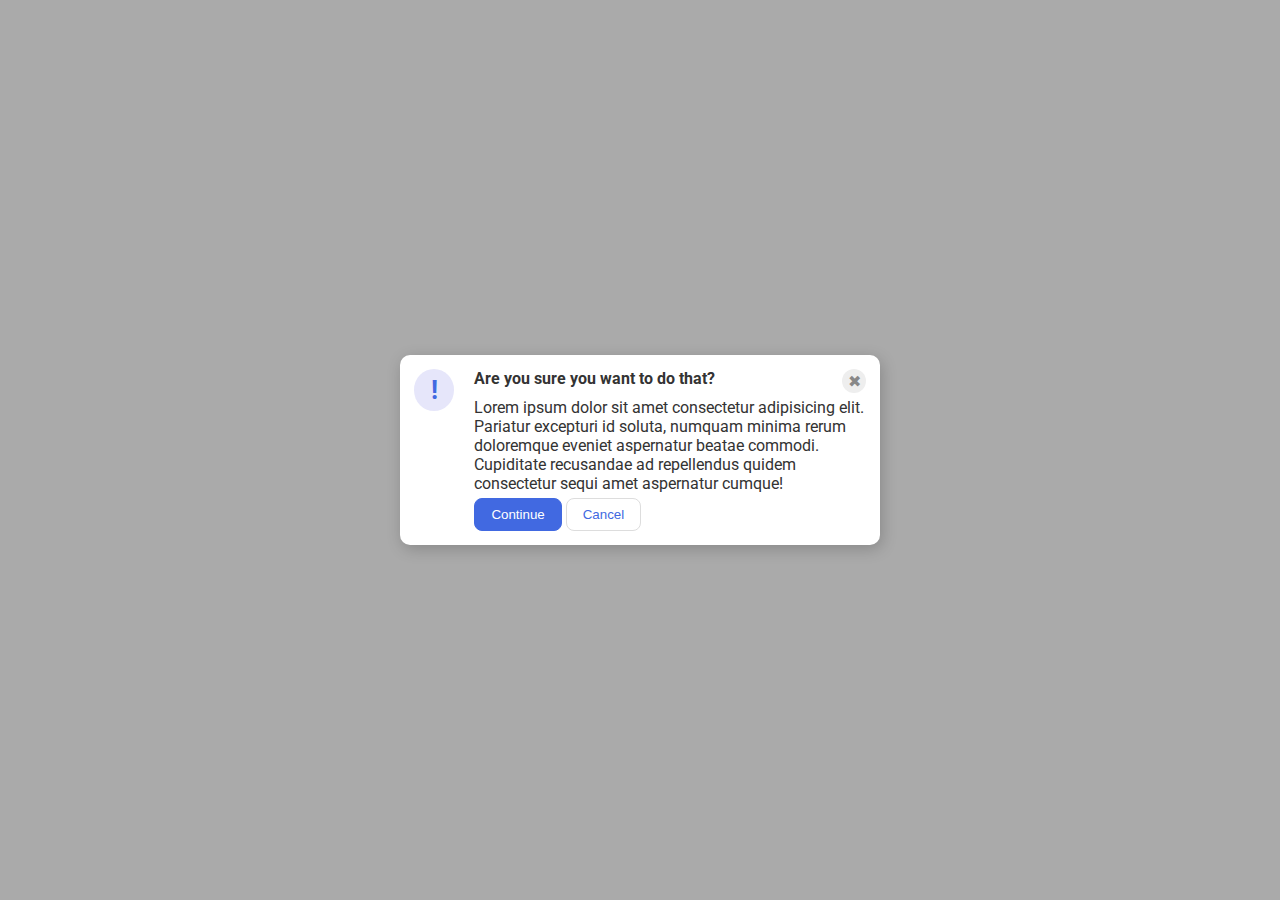
<file: flex/05-flex-modal/index.html>
<!DOCTYPE html>
<html lang="en">
  <head>
    <meta charset="UTF-8" />
    <meta http-equiv="X-UA-Compatible" content="IE=edge" />
    <meta name="viewport" content="width=device-width, initial-scale=1.0" />
    <link rel="stylesheet" href="style.css" />
    <title>Modal</title>
  </head>
  <body>
    <div class="modal">
      <div class="part-1">
        <div class="icon">!</div>
        <div class="part-2">
          <div class="container">
            <div class="header">Are you sure you want to do that?</div>
            <div class="close-button">✖</div>
          </div>
          <div class="text">
            Lorem ipsum dolor sit amet consectetur adipisicing elit. Pariatur
            excepturi id soluta, numquam minima rerum doloremque eveniet
            aspernatur beatae commodi. Cupiditate recusandae ad repellendus
            quidem consectetur sequi amet aspernatur cumque!
          </div>
          <div class="buttons">
            <button class="continue">Continue</button>
            <button class="cancel">Cancel</button>
          </div>
        </div>
      </div>
    </div>
  </body>
</html>
</file>
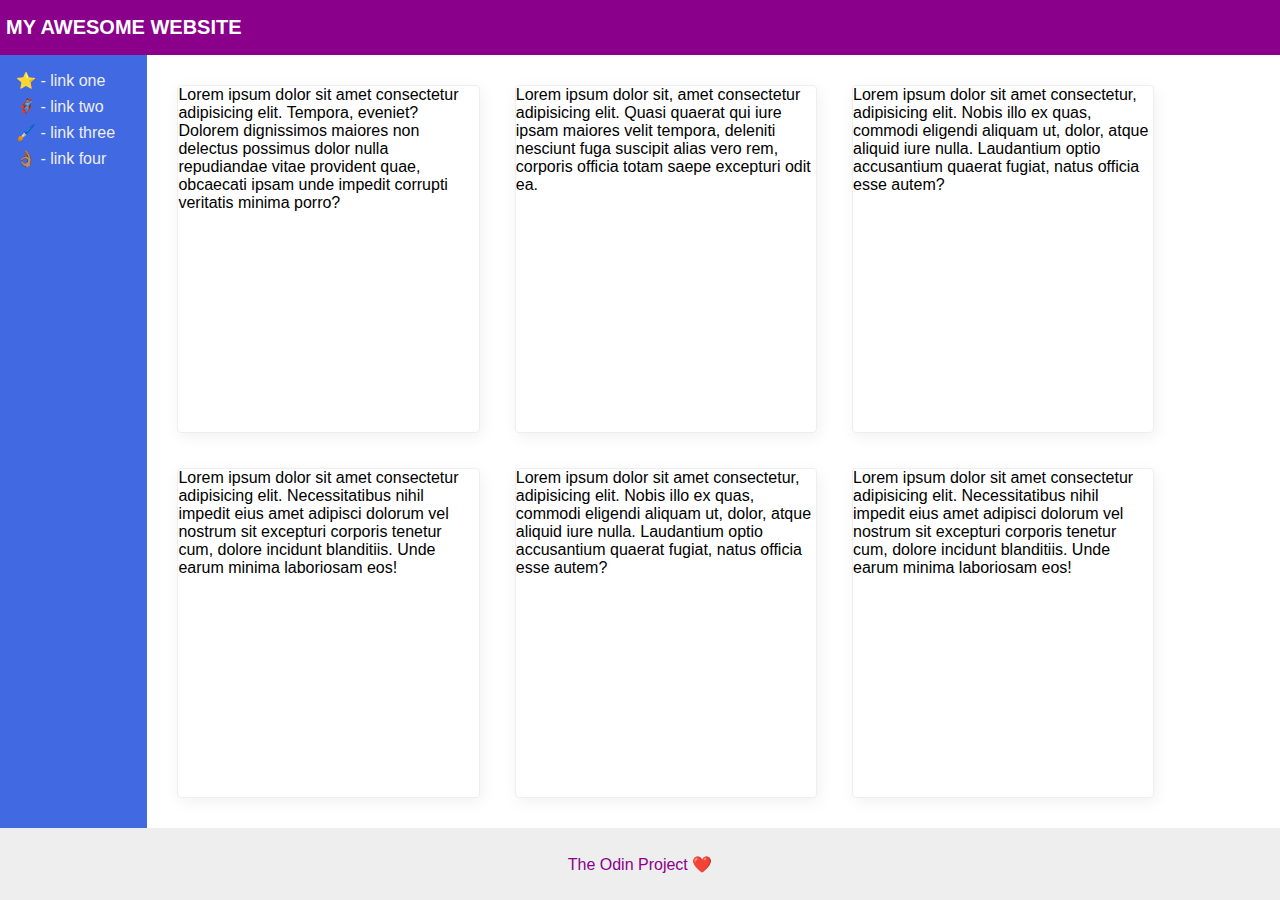
<file: flex/07-flex-layout-2/index.html>
<!DOCTYPE html>
<html lang="en">
  <head>
    <meta charset="UTF-8" />
    <meta http-equiv="X-UA-Compatible" content="IE=edge" />
    <meta name="viewport" content="width=device-width, initial-scale=1.0" />
    <title>The Holy Grail</title>
    <link rel="stylesheet" href="style.css" />
  </head>
  <body>
    <div class="header">MY AWESOME WEBSITE</div>
    <div class="content">
      <div class="sidebar">
        <ul>
          <li><a href="google.com">⭐ - link one</a></li>
          <li><a href="google.com">🦸🏽‍♂️ - link two</a></li>
          <li><a href="google.com">🖌️ - link three</a></li>
          <li><a href="google.com">👌🏽 - link four</a></li>
        </ul>
      </div>
      <div class="cards">
        <div class="card">
          Lorem ipsum dolor sit amet consectetur adipisicing elit. Tempora,
          eveniet? Dolorem dignissimos maiores non delectus possimus dolor nulla
          repudiandae vitae provident quae, obcaecati ipsam unde impedit
          corrupti veritatis minima porro?
        </div>
        <div class="card">
          Lorem ipsum dolor sit, amet consectetur adipisicing elit. Quasi
          quaerat qui iure ipsam maiores velit tempora, deleniti nesciunt fuga
          suscipit alias vero rem, corporis officia totam saepe excepturi odit
          ea.
        </div>
        <div class="card">
          Lorem ipsum dolor sit amet consectetur, adipisicing elit. Nobis illo
          ex quas, commodi eligendi aliquam ut, dolor, atque aliquid iure nulla.
          Laudantium optio accusantium quaerat fugiat, natus officia esse autem?
        </div>
        <div class="card">
          Lorem ipsum dolor sit amet consectetur adipisicing elit.
          Necessitatibus nihil impedit eius amet adipisci dolorum vel nostrum
          sit excepturi corporis tenetur cum, dolore incidunt blanditiis. Unde
          earum minima laboriosam eos!
        </div>
        <div class="card">
          Lorem ipsum dolor sit amet consectetur, adipisicing elit. Nobis illo
          ex quas, commodi eligendi aliquam ut, dolor, atque aliquid iure nulla.
          Laudantium optio accusantium quaerat fugiat, natus officia esse autem?
        </div>
        <div class="card">
          Lorem ipsum dolor sit amet consectetur adipisicing elit.
          Necessitatibus nihil impedit eius amet adipisci dolorum vel nostrum
          sit excepturi corporis tenetur cum, dolore incidunt blanditiis. Unde
          earum minima laboriosam eos!
        </div>
      </div>
    </div>

    <div class="footer">The Odin Project ❤️</div>
  </body>
</html>
</file>
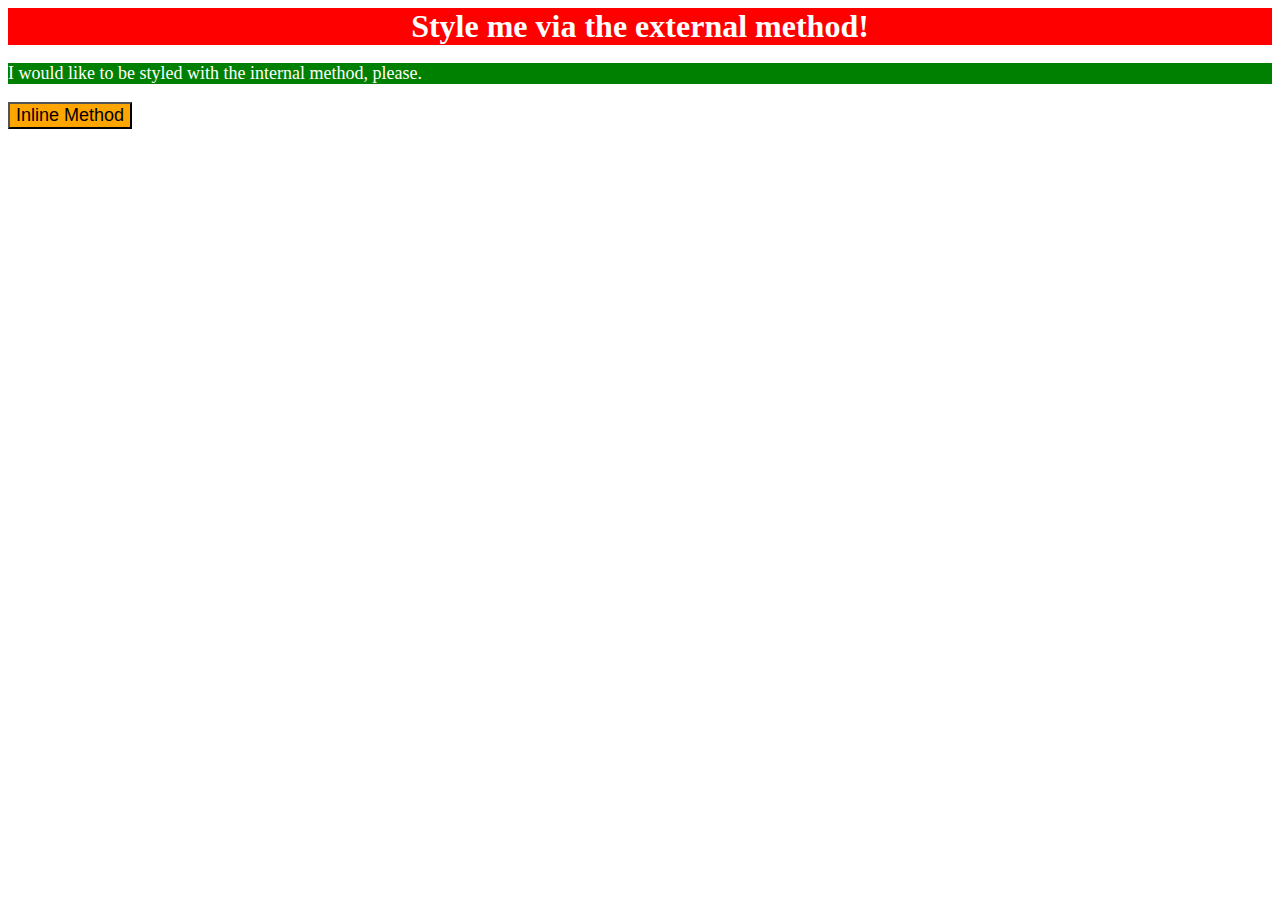
<file: foundations/01-css-methods/index.html>
<!DOCTYPE html>
<html lang="en">
  <head>
    <meta charset="UTF-8" />
    <meta http-equiv="X-UA-Compatible" content="IE=edge" />
    <meta name="viewport" content="width=device-width, initial-scale=1.0" />
    <title>Methods for Adding CSS</title>
    <link rel="stylesheet" href="css/style.css" />
  </head>
  <body>
    <div>Style me via the external method!</div>
    <p>I would like to be styled with the internal method, please.</p>
    <button>Inline Method</button>
  </body>
</html>
</file>
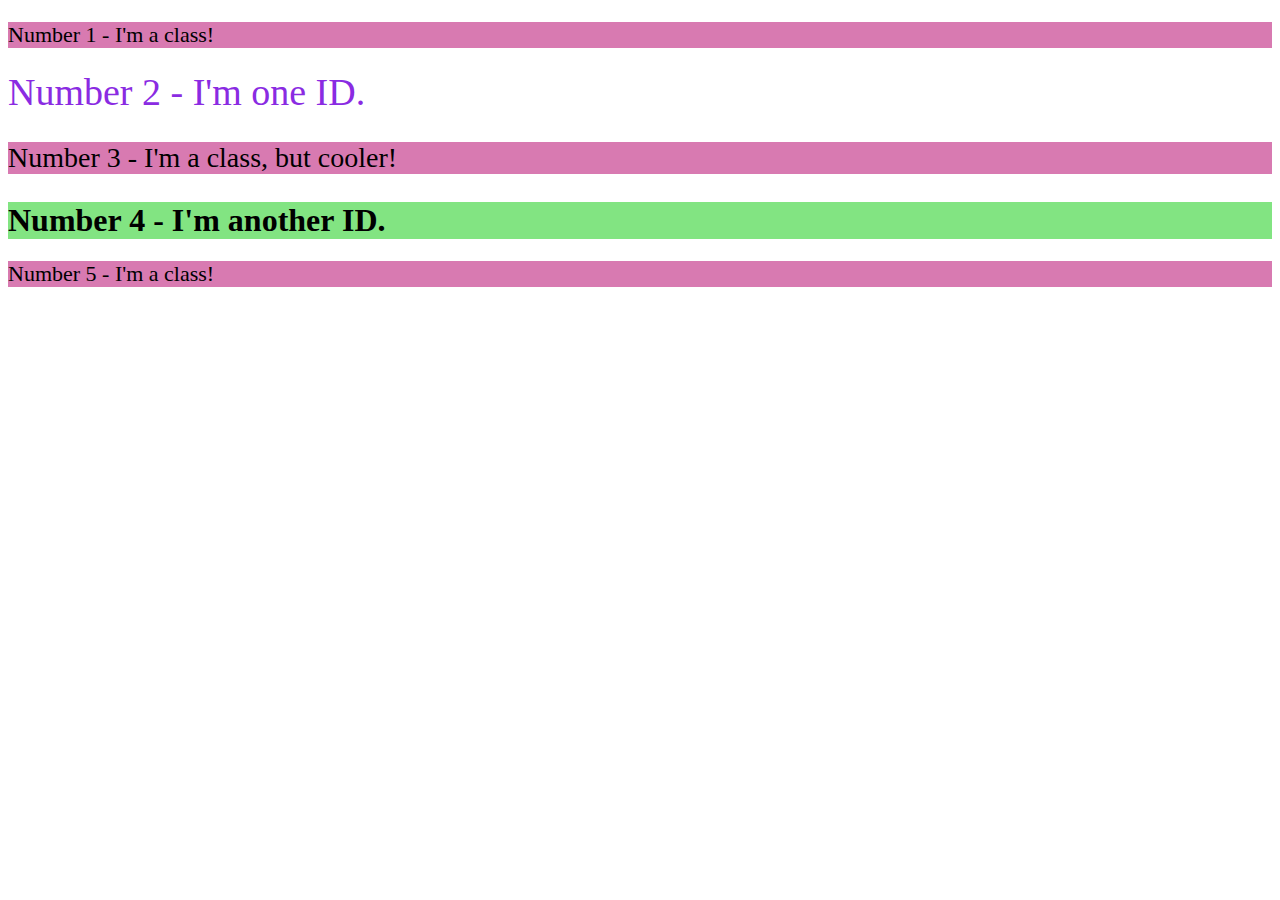
<file: foundations/02-class-id-selectors/index.html>
<!DOCTYPE html>
<html lang="en">
  <head>
    <meta charset="UTF-8" />
    <meta http-equiv="X-UA-Compatible" content="IE=edge" />
    <meta name="viewport" content="width=device-width, initial-scale=1.0" />
    <title>Class and ID Selectors</title>
    <link rel="stylesheet" href="css/style.css" />
  </head>
  <body>
    <p>Number 1 - I'm a class!</p>
    <div class="num1">Number 2 - I'm one ID.</div>
    <p class="num3">Number 3 - I'm a class, but cooler!</p>
    <div class="num2">Number 4 - I'm another ID.</div>
    <p>Number 5 - I'm a class!</p>
  </body>
</html>
</file>
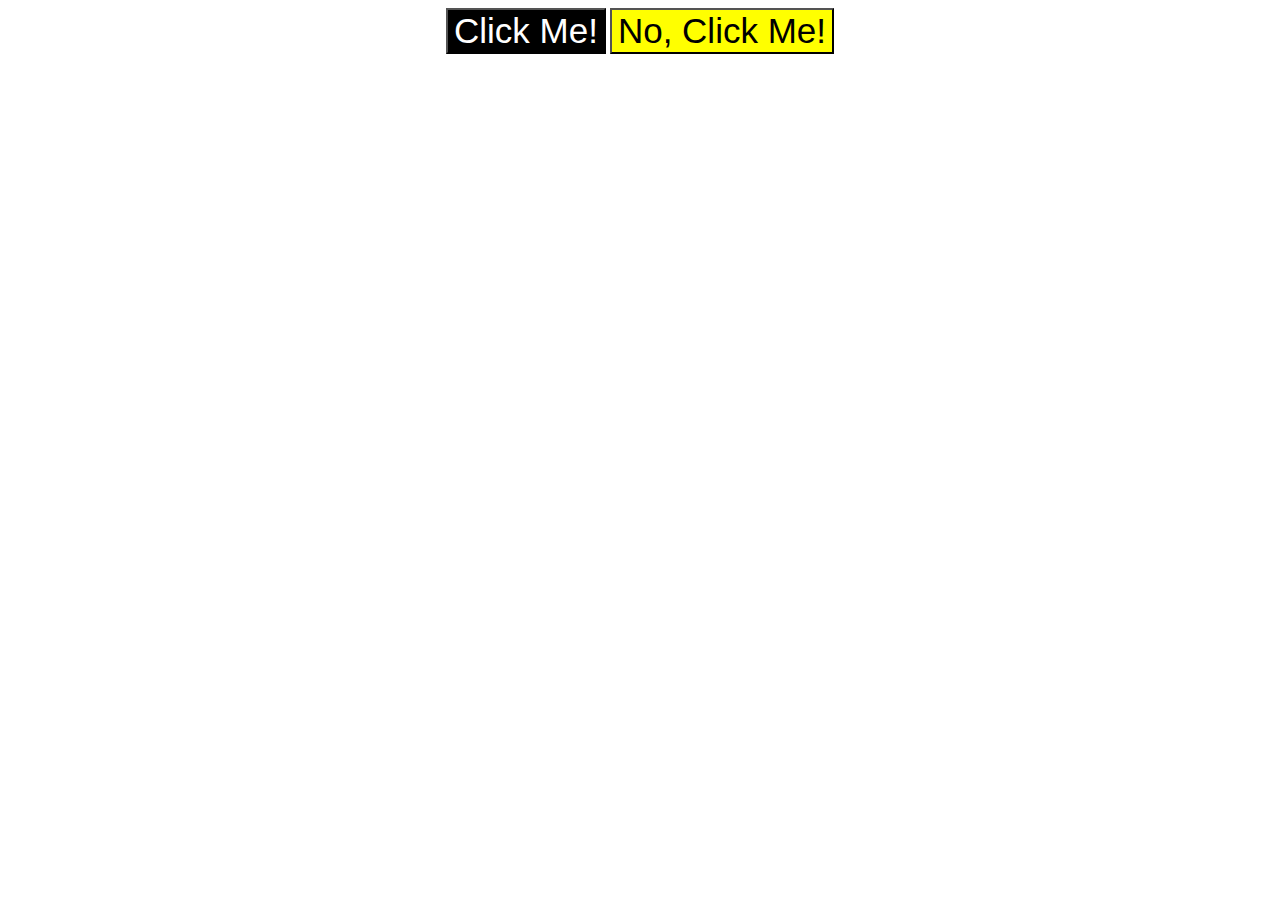
<file: foundations/03-grouping-selectors/index.html>
<!DOCTYPE html>
<html lang="en">
  <head>
    <meta charset="UTF-8" />
    <meta http-equiv="X-UA-Compatible" content="IE=edge" />
    <meta name="viewport" content="width=device-width, initial-scale=1.0" />
    <title>Grouping Selectors</title>
    <link rel="stylesheet" href="css/style.css" />
  </head>
  <body>
    <button class="click">Click Me!</button>
    <button class="noclick">No, Click Me!</button>
  </body>
</html>
</file>
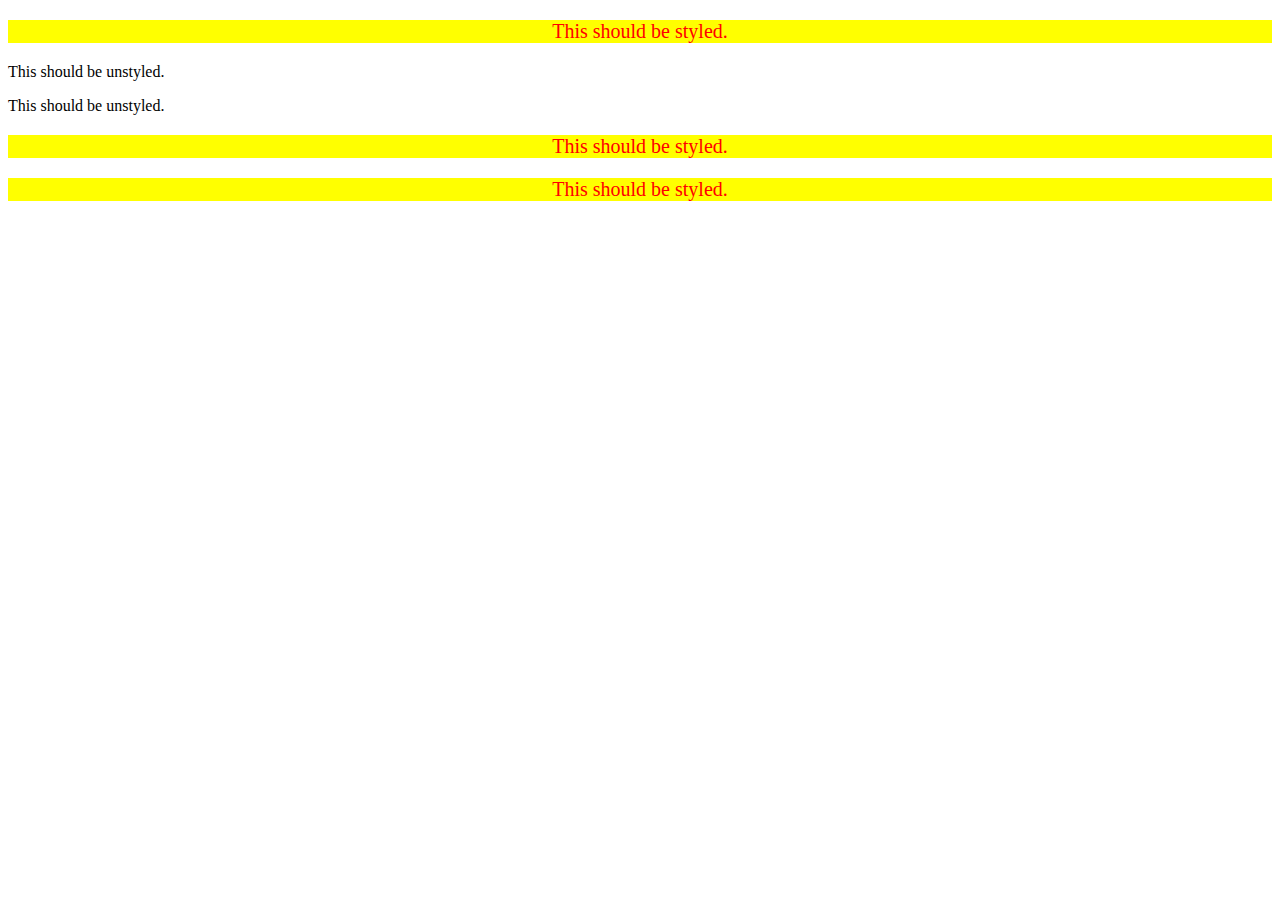
<file: foundations/05-descendant-combinator/index.html>
<!DOCTYPE html>
<html lang="en">
  <head>
    <meta charset="UTF-8" />
    <meta http-equiv="X-UA-Compatible" content="IE=edge" />
    <meta name="viewport" content="width=device-width, initial-scale=1.0" />
    <title>Descendant Combinator</title>
    <link rel="stylesheet" href="css/style.css" />
  </head>
  <body>
    <div class="container">
      <p class="text">This should be styled.</p>
    </div>
    <p class="text">This should be unstyled.</p>
    <p class="text">This should be unstyled.</p>
    <div class="container">
      <p class="text">This should be styled.</p>
      <p class="text">This should be styled.</p>
    </div>
  </body>
</html>
</file>
<file: flex/05-flex-modal/style.css>
@import url("https://fonts.googleapis.com/css2?family=Roboto:wght@400;700&display=swap");

html,
body {
  height: 100%;
}

body {
  font-family: Roboto, sans-serif;
  margin: 0;
  background: #aaa;
  color: #333;
  /* I'll give you this one for free lol */
  display: flex;
  align-items: center;
  justify-content: center;
}

.modal {
  background: white;
  width: 480px;
  border-radius: 10px;
  box-shadow: 2px 4px 16px rgba(0, 0, 0, 0.2);
}

.icon {
  color: royalblue;
  font-size: 26px;
  font-weight: 700;
  background: lavender;
  width: 42px;
  height: 42px;
  border-radius: 50%;
  display: flex;
  align-items: center;
  justify-content: center;
}

.close-button {
  background: #eee;
  border-radius: 50%;
  color: #888;
  font-weight: 400;
  font-size: 16px;
  height: 24px;
  width: 24px;
  display: flex;
  align-items: center;
  justify-content: center;
}

button {
  padding: 8px 16px;
  border-radius: 8px;
}

button.continue {
  background: royalblue;
  border: 1px solid royalblue;
  color: white;
}

button.cancel {
  background: white;
  border: 1px solid #ddd;
  color: royalblue;
}
.part-1 {
  display: flex;
  padding: 14px;
}
.container {
  display: flex;
  justify-content: space-between;
}
.icon {
  margin-right: 20px;
  flex-basis: 40%;
}
.part-2 {
  display: flex;
  flex-direction: column;
  gap: 5px;
}
.header {
  font-weight: bold;
}
</file>
<file: flex/07-flex-layout-2/style.css>
body {
  font-family: -apple-system, BlinkMacSystemFont, "Segoe UI", Roboto, Oxygen,
    Ubuntu, Cantarell, "Open Sans", "Helvetica Neue", sans-serif;
  margin: 0;
  min-height: 100vh;
  display: flex;
  flex-direction: column;
}

.header {
  height: 72px;
  background: darkmagenta;
  color: white;
}

.footer {
  height: 72px;
  background: #eee;
  color: darkmagenta;
}

.sidebar {
  width: 300px;
  background: royalblue;
}

.card {
  border: 1px solid #eee;
  box-shadow: 2px 4px 16px rgba(0, 0, 0, 0.06);
  border-radius: 4px;
}
.footer {
  display: flex;
  justify-content: center;
  align-items: center;
}
.content {
  display: flex;
  flex: 1;
}
/* .cards {
  display: flex;
  flex-direction: row;
  gap: 25px;
  flex-wrap: wrap;
} */
.header {
  height: 55px;
  font-weight: bolder;
  display: flex;
  padding-left: 6px;
  align-items: center;
  font-size: 20px;
}
.sidebar {
  flex-basis: 100%;
}
.sidebar ul {
  list-style: none;
  padding-left: 16px;
}
ul > li {
  margin-bottom: 7px;
}
a {
  text-decoration: none;
  color: #eee;
}
.cards {
  padding: 30px;
  display: flex;
  gap: 35px;
  flex-wrap: wrap;
}
.card {
  flex-basis: 28%;
}
</file>
<file: foundations/01-css-methods/css/style.css>
div,
p {
  color: white;
}
div {
  background-color: red;
  font-size: 32px;
  text-align: center;
  font-weight: 600;
}
p {
  background-color: green;
  font-size: 18px;
}
button {
  background-color: orange;
  font-size: 18px;
}
</file>
<file: foundations/02-class-id-selectors/css/style.css>
p {
  font-size: 22px;
  background-color: rgb(216, 122, 177);
}
div {
  font-size: 26px;
}
div.num1 {
  font-size: 38px;
  color: blueviolet;
}
div.num2 {
  font-size: 32px;
  color: rgb(0, 0, 0);
  background-color: rgb(130, 228, 130);
  font-weight: 700;
}
.num3 {
  font-size: 28px;
}
</file>
<file: foundations/03-grouping-selectors/css/style.css>
body {
  text-align: center;
}
button {
  font-size: 35px;
}
.click {
  color: white;
  background-color: black;
}
.noclick {
  color: black;
  background-color: yellow;
}
</file>
<file: foundations/05-descendant-combinator/css/style.css>
.container .text {
  background-color: yellow;
  color: red;
  font-size: 20px;
  text-align: center;
}
</file>
